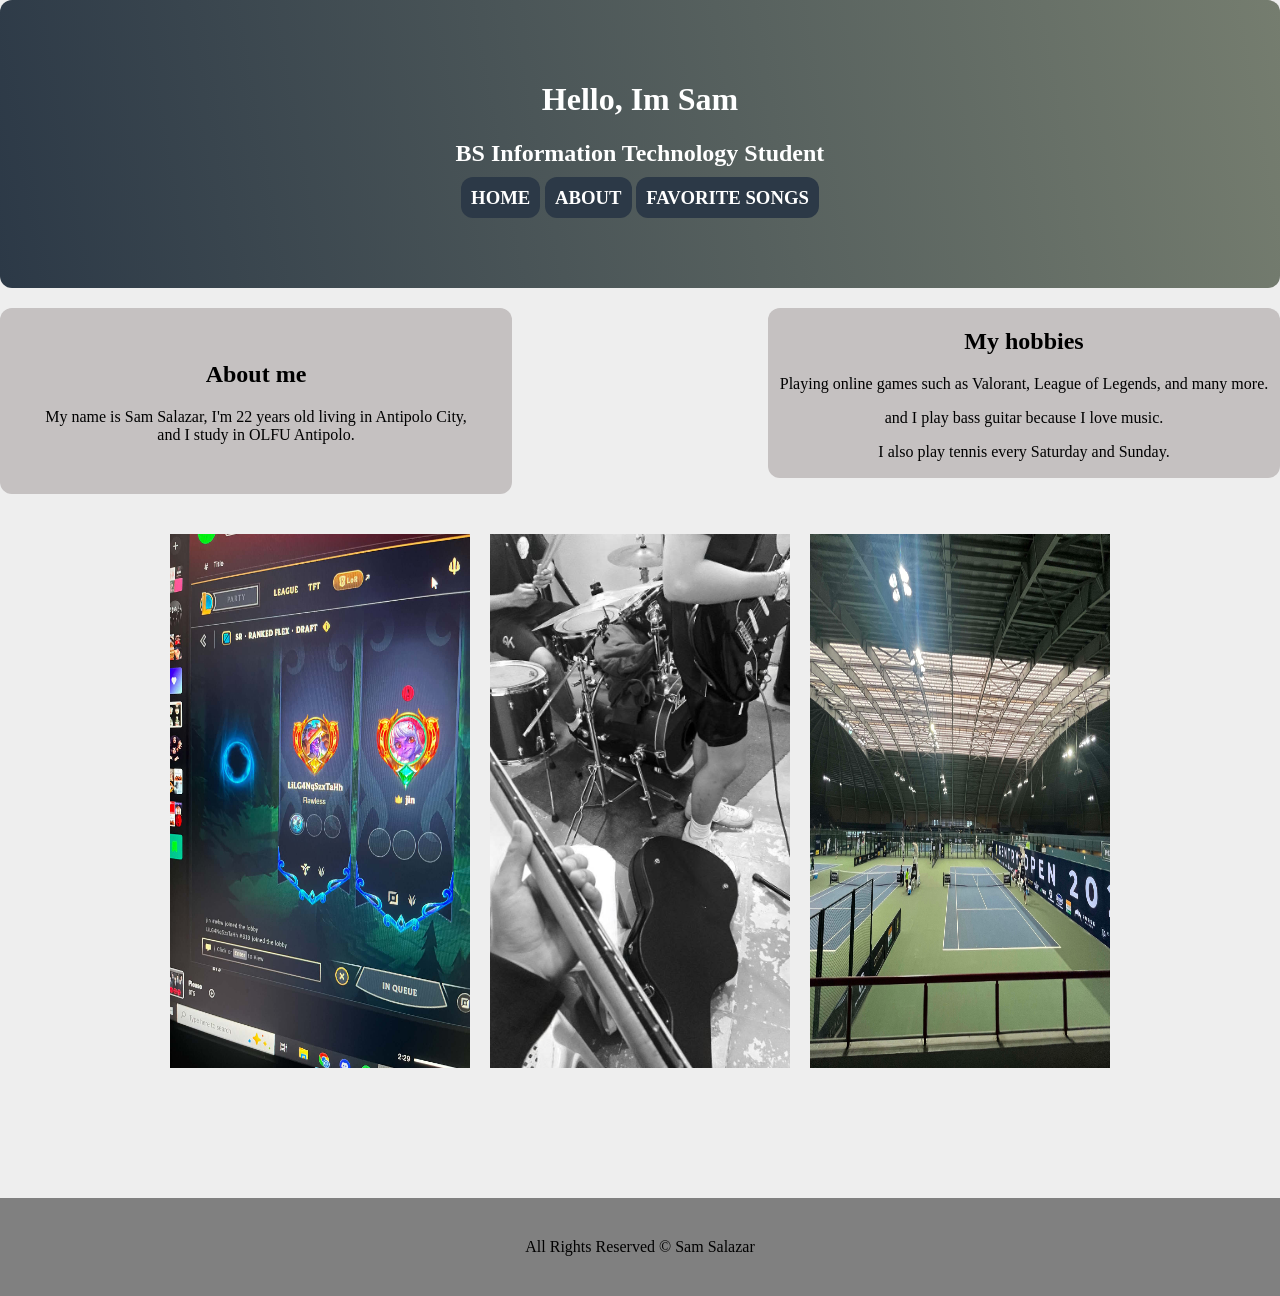
<file: index.html>
<!DOCTYPE html>
<html lang ="en-US">
<head> 
    <meta charset="UTF-8">
    <meta name="viewport" content="widht=device-width, initial-scale=1">
    <title>About me</title>
    <link rel="stylesheet" href="css/styles.css" type="text/css">
</head>
<body>
    <header>
        <h1>Hello, Im Sam</h1>
        <h2>BS Information Technology Student</h2>
        <h3><a href="Home.html" class="visit">HOME</a>
        <a href="index.html" class="visit">ABOUT</a>
        <a href="songs.html" class="visit">FAVORITE SONGS</a>
        </h3>
    </header>
<main>
   <section class="container">

    <section id="section1">
        <h2>About me</h2>
        <p>My name is Sam Salazar, I'm 22 years old
        living in Antipolo City, and I study in OLFU Antipolo.</p>
        </section>

    <section id="section2">
        <h2>My hobbies</h2>
        <p>Playing online games such as Valorant,
        League of Legends, and many more.</p>
        <p>and I play bass guitar because I love music.</p>
        <p>I also play tennis every Saturday and Sunday.</p>
    </section>
    
    <section id="image-container">
  <img src="league pic.jpg" alt="First Image">
  <img src="music pic.jpg" alt="Second Image">
  <img src="tennis pic.jpg" alt="Third Image">
    </section>

</main>

</body>
<footer>
        <p>All Rights Reserved &#169; Sam Salazar</p>
</footer>








</html>
</file>
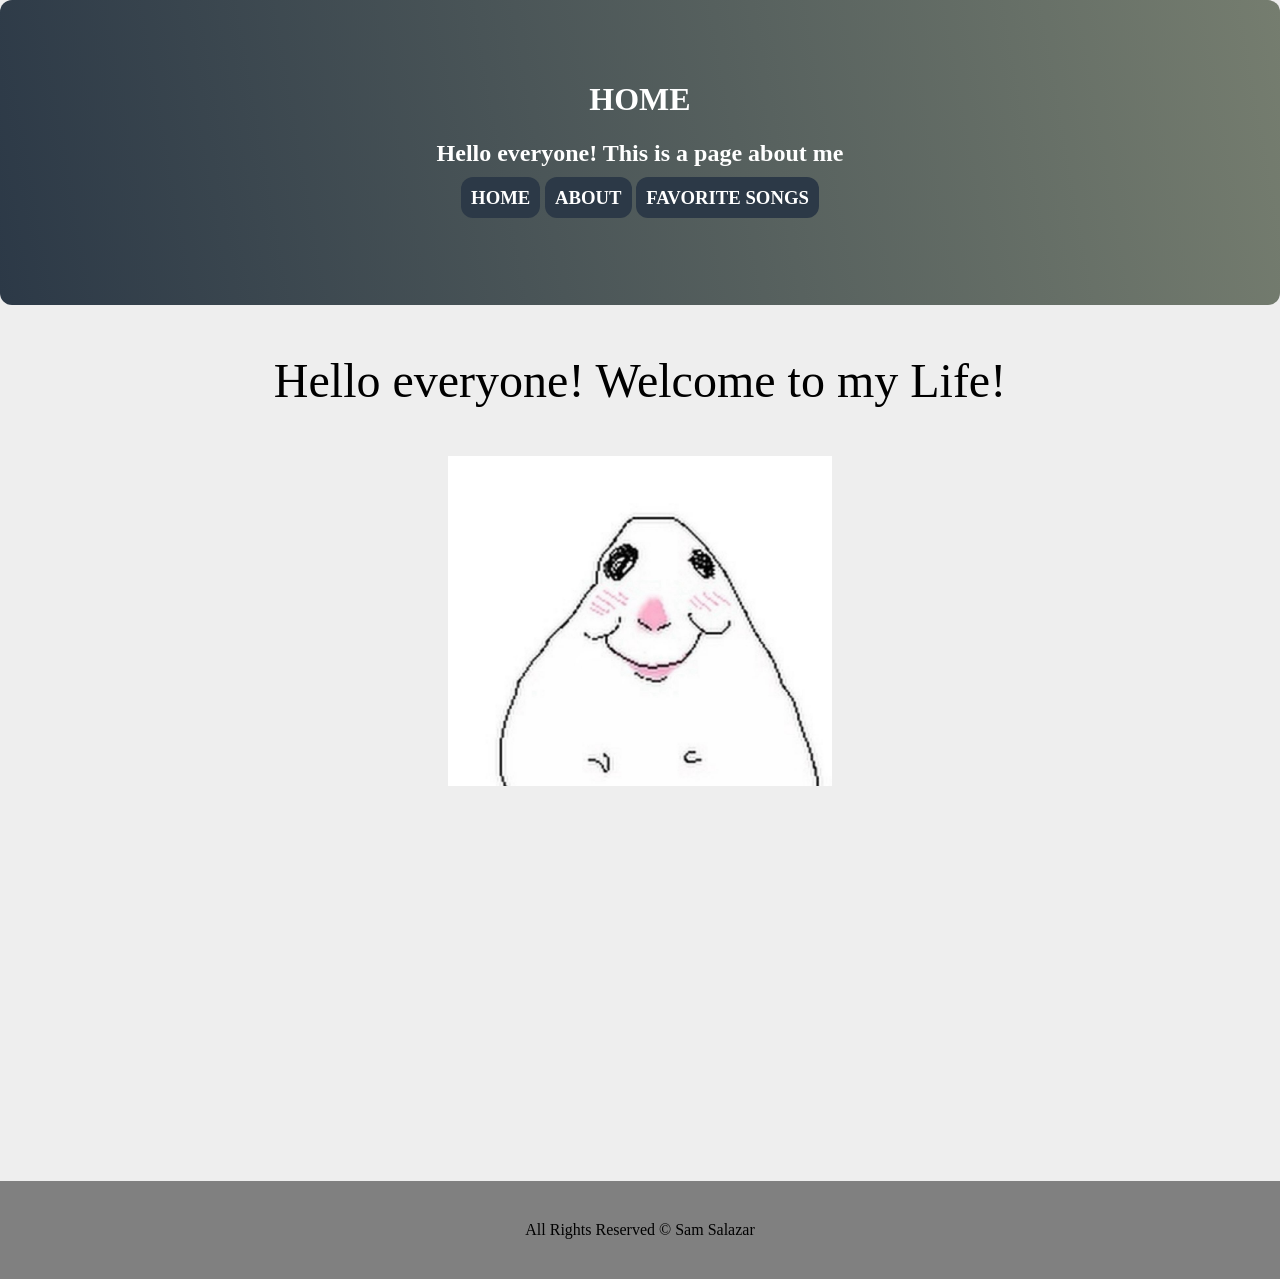
<file: Home.html>
<!DOCTYPE html>
<html lang ="en-US">
<head> 
    <meta charset="UTF-8">
    <meta name="viewport" content="widht=device-width, initial-scale=1">
    <title>HOME</title>
    <link rel="stylesheet" href="css/styles.css" type="text/css">
</head>
<body>
    <header>
        <h1>HOME</h1>
        <h2>Hello everyone! This is a page about me</h2>
        <nav>
        <h3><a href="Home.html" class="visit">HOME</a>
        <a href="index.html" class="visit">ABOUT</a>
        <a href="songs.html" class="visit">FAVORITE SONGS</a>
        </h3>
    </nav>
    </header>
<main>
    
<section id="Home">
    <p>Hello everyone! Welcome to my Life!</p>
    <img src="happy hamster.jpg" width="30%" alt="img">
</section>
</main>

</body>
<footer>
        <p>All Rights Reserved &#169; Sam Salazar</p>
</footer>
</file>
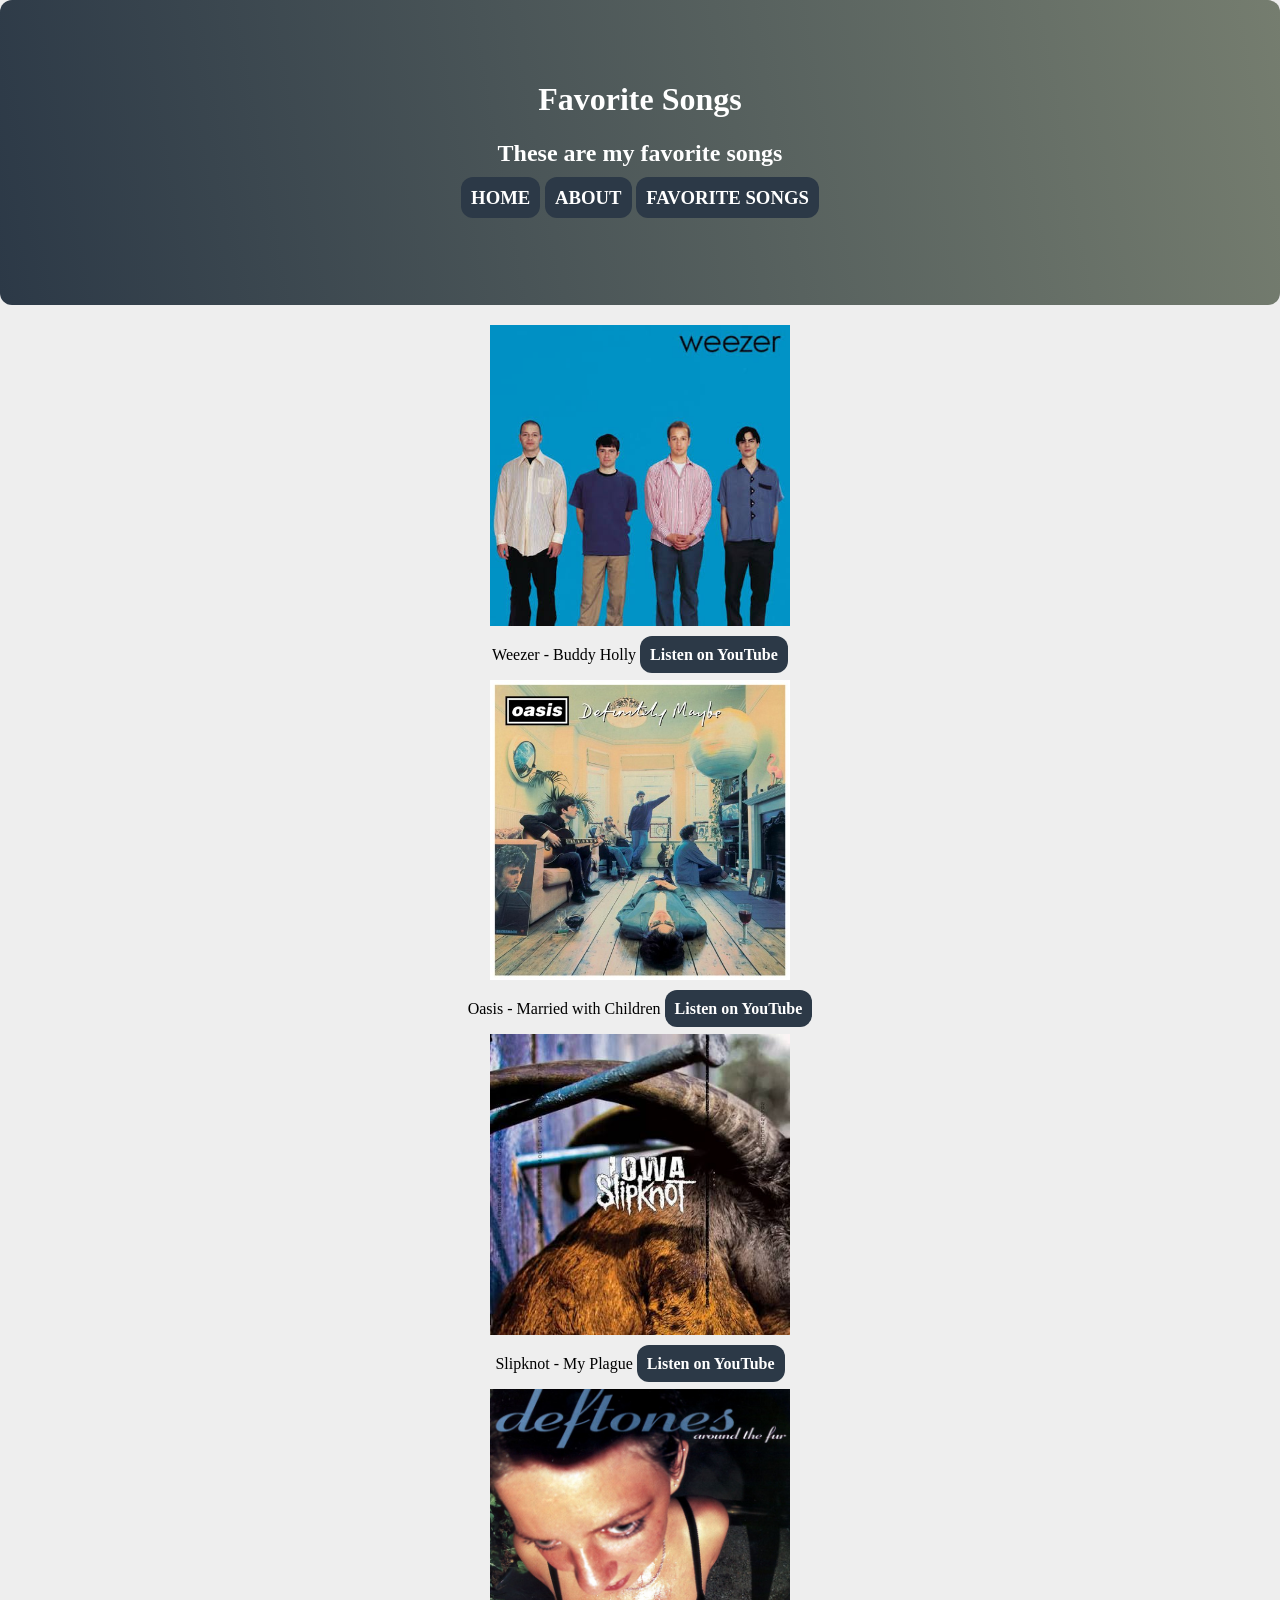
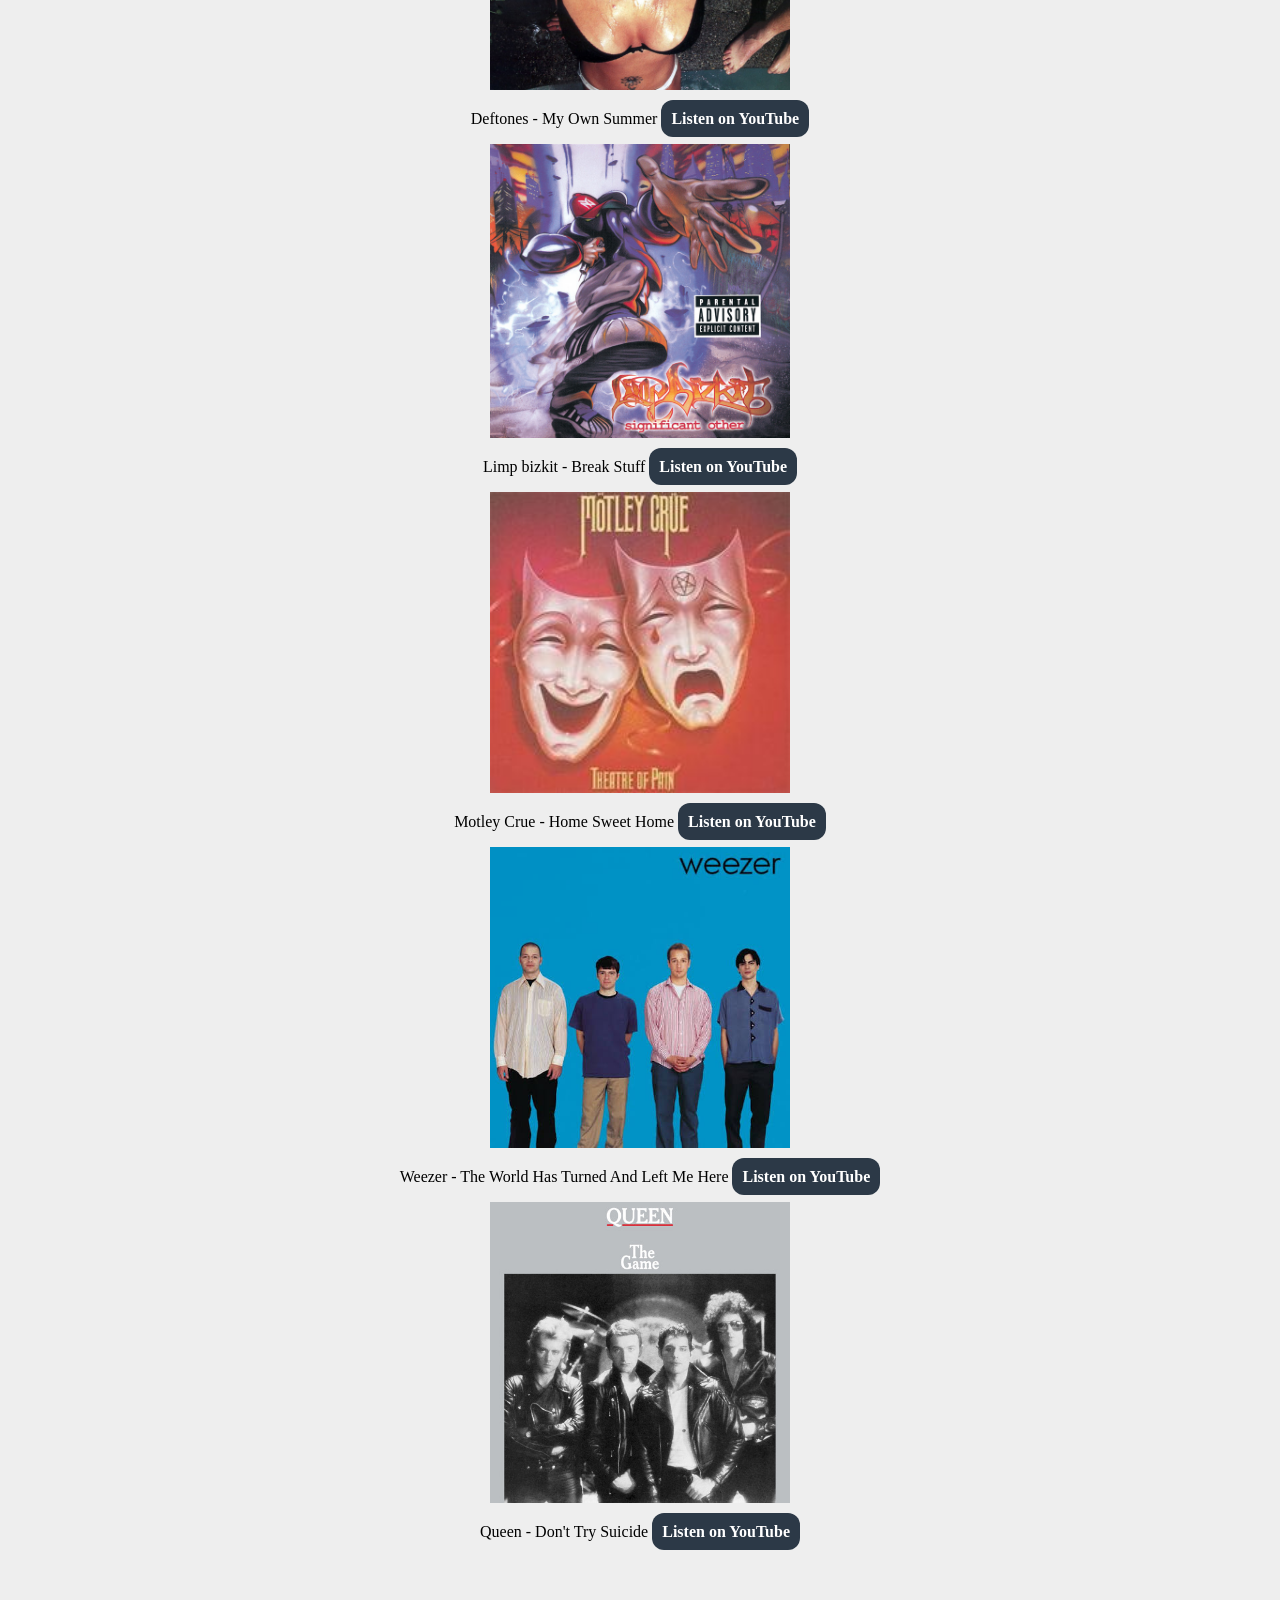
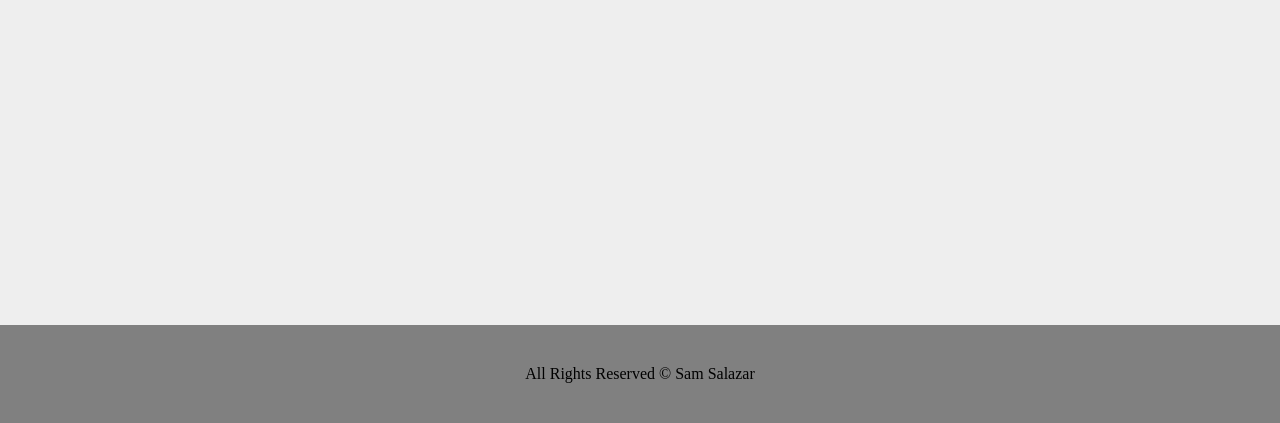
<file: songs.html>
<!DOCTYPE html>
<html lang ="en-US">
<head> 
    <meta charset="UTF-8">
    <meta name="viewport" content="widht=device-width, initial-scale=1">
    <title>Favorite Songs</title>
    <link rel="stylesheet" href="css/styles.css" type="text/css">
</head>
<body>
    <header>
        <h1>Favorite Songs</h1>
        <h2>These are my favorite songs</h2>
        <nav>
        <h3><a href="Home.html" class="visit">HOME</a>
        <a href="index.html" class="visit">ABOUT</a>
        <a href="songs.html" class="visit">FAVORITE SONGS</a>
        </h3>
    </nav>
    </header>
<main>
    <section id="Song">
    <img src="weezer.jpg" width="23.5%" alt="Buddy Holly">
    <p>Weezer - Buddy Holly <a href="https://www.youtube.com/watch?v=SiJie3Z7DG8&list=RDSiJie3Z7DG8&start_radio=1" target="_blank">Listen on YouTube</a> </p>
    <img src="married with children.jpg" width="23.5%" alt="Married With Children">
    <p>Oasis - Married with Children <a href="https://www.youtube.com/watch?v=nWknkhFzmM8&list=RDnWknkhFzmM8&start_radio=1" target="_blank">Listen on YouTube</a> </p>
    <img src="My plague.jpg" width="23.5%" alt="My Plague">
    <p>Slipknot - My Plague <a href="https://www.youtube.com/watch?v=4wgP2DKSIfg&list=RD4wgP2DKSIfg&start_radio=1" target="_blank">Listen on YouTube</a> </p>
    <img src="my own summer.jpg" width="23.5%" alt="My Own Summer">
    <p>Deftones - My Own Summer <a href="https://www.youtube.com/watch?v=XOzs1FehYOA&list=RDXOzs1FehYOA&start_radio=1" target="_blank">Listen on YouTube</a> </p>
    <img src="break stuff.jpg" width="23.5%" alt="Break Stuff">
    <p>Limp bizkit - Break Stuff <a href="https://www.youtube.com/watch?v=ZpUYjpKg9KY&list=RDZpUYjpKg9KY&start_radio=1" target="_blank">Listen on YouTube</a> </p>
    <img src="Home sweet home.jpg" width="23.5%" alt="Home Sweet Home"> 
    <p>Motley Crue - Home Sweet Home <a href="https://www.youtube.com/watch?v=AP3yyqy4SKc&list=RDAP3yyqy4SKc&start_radio=1" target="_blank">Listen on YouTube</a> </p>
    <img src="weezer.jpg" width="23.5%" alt="The World Has Turned And Left Me Here">
    <p>Weezer - The World Has Turned And Left Me Here <a href="https://www.youtube.com/watch?v=0qhsvoiO-QY&list=RD0qhsvoiO-QY&start_radio=1" target="_blank">Listen on YouTube</a> </p>
    <img src="dts.jpg" width="23.5%" alt="Dont Try Suicide">
    <p>Queen - Don't Try Suicide <a href="https://www.youtube.com/watch?v=dn2z19QnEfQ&rco=1" target="_blank">Listen on YouTube</a> </p>
</section>

</main>

</body>
<footer>
        <p>All Rights Reserved &#169; Sam Salazar</p>
</footer>
</file>
<file: css/styles.css>
*{
    box-sizing: border-box;
}
body {
    font-family: Cambria, Cochin, Georgia, Times, 'Times New Roman', serif;
    margin: 0;
    background: #EEEEEE;
    
}
header {
    background: linear-gradient(80deg, #2C3947, #757D6F);
    padding: 60px 20px;
    color: white;
    text-align: center;
    font-weight: bold;
    border-radius: 12px;
    margin-bottom: 20px;
}
nav {
    margin-bottom: 36px;
    text-align: center;
}
a {
    text-decoration: none;
    color: white;
    font-weight: bold;
    background-color: #2C3947;
    padding: 10px;
    border-radius: 12px;
}
a:hover {
    background-color: gray;
    color: white;
}
#Home {
    
    color: black;
    text-align: center;
    font-size: 300%;
    font-family: cursive;
    

}

.container {
    display: flex;
    justify-content: space-between;
    align-items: flex-start;
    gap: 25px;
    width: 100%;
    position: relative;    
    padding-bottom: 320px; 
}

#section1 {
    text-align: center;
    background: #C5C1C1;
    border-radius: 12px;
    width: 40%;
    box-sizing: border-box;
    color: black;
    padding: 34px;
}

#section2 {
    text-align: center;
    background: #C5C1C1;
    border-radius: 12px;
    width: 40%;
    box-sizing: border-box;
    color: black;
    padding: 1px;
    margin: 0;
}
#image-container {
    display: flex;
    gap: 20px;              
    position: absolute;
    bottom: -50%;              
    left: 50%;              
    transform: translateX(-50%); 
    width: 100%;            
    justify-content: center;
    box-sizing: border-box;
}

#image-container img {
    width: 40%;          
    max-width: 300px;     
    height: auto;         
}

footer {
   padding: 24px;
   background: gray;
   box-sizing: border-box;
   margin-top: 30%;
   color: black;
   text-align: center;
}

#Song {
    justify-self: center;
    text-align: center;
}
</file>
